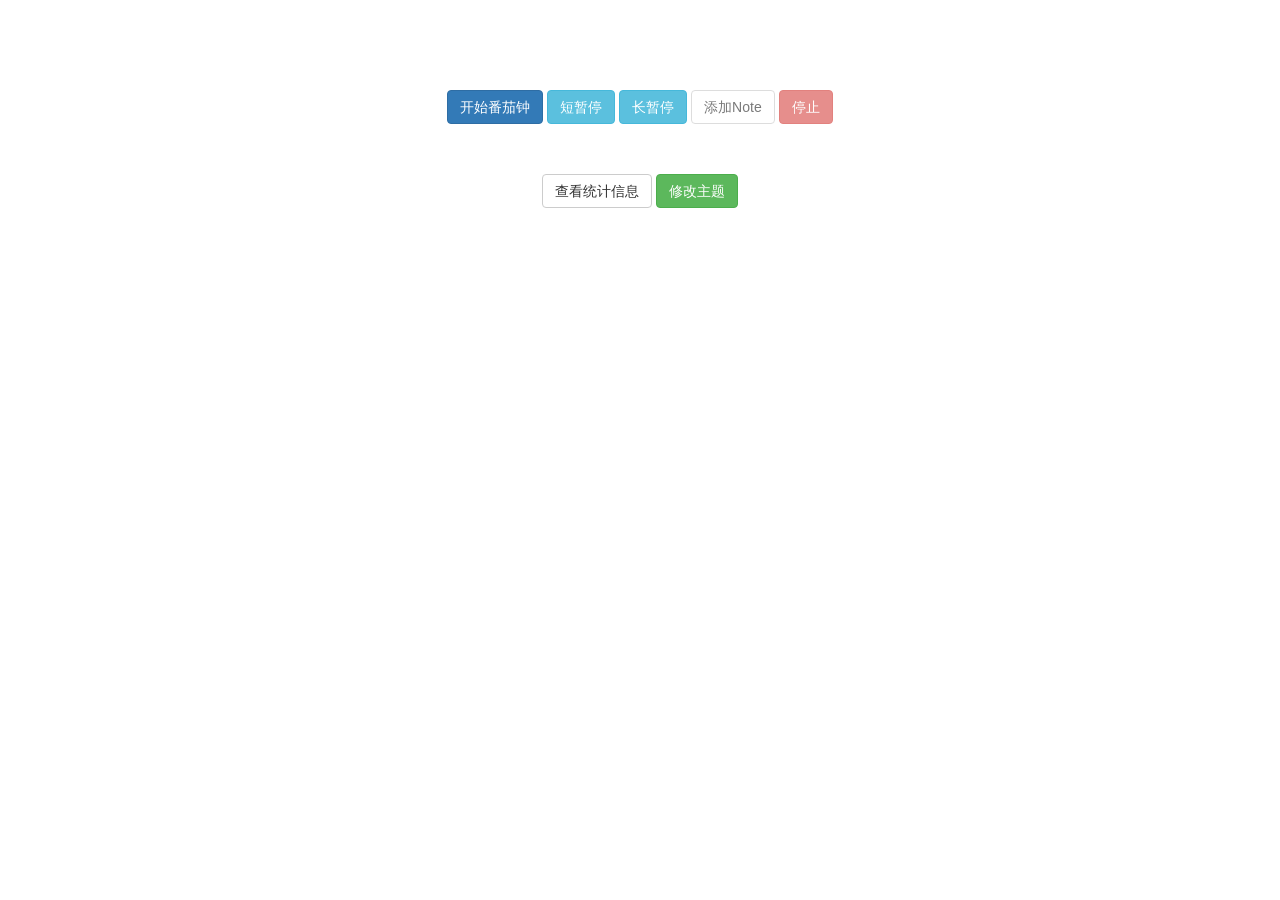
<file: index.html>
<!DOCTYPE html>
<html lang="en" class=" is-copy-enabled">
  <head prefix="og: http://ogp.me/ns# fb: http://ogp.me/ns/fb# object: http://ogp.me/ns/object# article: http://ogp.me/ns/article# profile: http://ogp.me/ns/profile#">
    <meta charset="utf-8">

    <link id="favicon" rel="icon" type="image/png" href="icons/tomato-32.png">

    <title>Pomos</title>

    <link rel="stylesheet" href="stylesheets/bootstrap.min.css">
    <link rel="stylesheet" href="stylesheets/custom.css">

	<meta name="viewport" content="width=device-width,initial-scale=1.0,user-scalable=no">

    <link id="customCss" rel="stylesheet">

    <script type="text/javascript">
      window.onerror = function myErrorHandler(errorMsg, url, lineNumber) {
        alert("Ohhh crap! An error occured!\n\n" + errorMsg + "\n\non file\n" + url + "\n\non line " + lineNumber + "\n\nIf you are interested in fixing this issue go to pomos github page and add an issue with this message. Thanks!");

        return false;
      }
    </script>

    <script type="text/javascript" src="scripts/jquery-2.1.4.min.js"></script>
    <script type="text/javascript" src="scripts/knockout-3.3.0.js"></script>
    <script type="text/javascript" src="scripts/bootstrap.min.js"></script>

    <script type="text/javascript" src="scripts/pomos.js"></script>
    <script type="text/javascript" src="scripts/pomos.storage.js"></script>
    <script type="text/javascript" src="scripts/pomos.uihelper.js"></script>
    <script type="text/javascript" src="scripts/pomos.stats.js"></script>
    <script type="text/javascript" src="scripts/pomos.notify.js"></script>
    <script type="text/javascript" src="scripts/pomos.summary.js"></script>
    <script type="text/javascript" src="scripts/pomos.notes.js"></script>

    <script>
      var version = "0.6.0";
    </script>
    
    <style>
    body,html{ margin:0px;}
    </style>
  </head>

  <body>
    <div id="main">
      <!--
      <nav class="navbar navbar-default" >
        <div class="container-fluid">
        </div>
      </nav>
		-->
		
      <div id="timer" data-bind="text: content"></div>

      <div id="buttons">
          <button class="btn btn-primary" data-bind="click: startPomodoro, enable: !isTicking()">开始番茄钟</button>
          <button class="btn btn-info"      data-bind="click: startShortBreak, enable: !isTicking()">短暂停</button>
          <button class="btn btn-info"      data-bind="click: startLongBreak, enable: !isTicking()" >长暂停</button>
          <button class="btn btn-default" data-bind="click: addNote, enable: isTicking">添加Note</button>
          <button class="btn btn-danger" data-bind="click: stop, enable: isTicking">停止</button>
      </div>
      
      <div id="buttons">
          <button class="btn btn-default"   data-toggle="modal" data-target="#statisticsDialog" onClick="statisticsViewModel.load()">查看统计信息</button>
          <button class="btn btn-success"   data-toggle="modal" data-target="#themesDialog"  onClick="mainViewModel.loadTheme()">修改主题</button>
      </div>
      
      
	<div style="display:none1">
<audio id="buzzer"   src="click.mp3" type="audio/ogg"></audio>    
<audio id="buzzer2" src="bell.mp3"  type="audio/ogg"></audio>    
    </div>
    
    </div>

    <div class="modal fade" id="statisticsDialog" tabindex="-1" role="dialog" aria-labelledby="statisticsLabel" aria-hidden="true">
      <div class="modal-dialog">
        <div class="modal-content">
          <div class="modal-header">
            <button type="button" class="close" data-dismiss="modal" aria-label="Close"><span aria-hidden="true">&times;</span></button>
            <h4 class="modal-title" id="statisticsLabel">统计</h4>
          </div>
          <div class="modal-body">
            <table class="table table-bordered">
              <tr>
                  <th rowspan="2"></th>
                  <th rowspan="2">已开始</th>
                  <th rowspan="2">已完成</th>
                  <th colspan="2">已中断</th>

                  <th rowspan="2">百分比</th>
              </tr>

              <tr>
                <th>外部原因</th>
                <th>内部原因</th>
              </tr>

              <tr>
                  <th>番茄数</th>
                  <td><span data-bind="text: pomosStarted"></span></td>
                  <td><span data-bind="text: pomosFinished"></span></td>
                  <td><span data-bind="text: pomosExternalInterrupted"></span></td>
                  <td><span data-bind="text: pomosInternalInterrupted"></span></td>
                  <td><span data-bind="text: pomosPercent"></span></td>
              </tr>

              <tr>
                  <th>短暂停</th>
                  <td><span data-bind="text: shortStarted"></span></td>
                  <td colspan="4">-</td>
              </tr>

              <tr>
                  <th>长暂停</th>
                  <td><span data-bind="text: longStarted"></span></td>
                  <td colspan="4">-</td>
              </tr>
            </table>
          </div>
          <div class="modal-footer">
            <button type="button" class="btn btn-default" data-dismiss="modal">关闭</button>
          </div>
        </div>
      </div>
    </div>

    
    <div class="modal fade" id="themesDialog" tabindex="-1" role="dialog" aria-labelledby="themesLabel" aria-hidden="true">
      <div class="modal-dialog">
        <div class="modal-content">
          <div class="modal-header">
            <button type="button" class="close" data-dismiss="modal" aria-label="Close"><span aria-hidden="true">&times;</span></button>
            <h4 class="modal-title" id="aboutLabel">主题</h4>
          </div>
          <div class="modal-body">
				<div style="display:none">
            <p>主题路径</p>

            <input class="wide" data-bind="value: theme" type="text"  id="inp_theme" />

            <br />

            <small>空为使用默认主题</small>

            <br />
			</div>
            <ul>
              <li>
                <div>
                  <img src="themes/modern/screenshot.png" alt="modern" />
                  <h4><button type="button" class="btn btn-primary"  onClick="func_theme('modern')">用这个 Modern</button></h4>
                </div>
              </li>

              <li>
                <div>
                  <img src="themes/city/screenshot.png" alt="modern" />
                  <h4><button type="button" class="btn btn-primary"  onClick="func_theme('city')">用这个 City</button></h4>
                </div>
              </li>

              <li>
                <div>
                  <div>来源: <strong><a href="https://www.flickr.com/photos/romainguy/4874188049/">flickr</a></strong></div>
                  <img src="themes/caterpillar/screenshot.png" alt="modern" />
                  <h4><button type="button" class="btn btn-primary"  onClick="func_theme('caterpillar')">用这个 Caterpillar</button></h4>
                </div>
              </li>

              <li>
                <div>
                  <div>来源: <strong><a href="http://www.xyztimes.com/896/download-material-design-wallpapers-hd.html">material design wallpapers</a></strong></div>
                  <img src="themes/material/screenshot.png" alt="modern" />
                  <h4><button type="button" class="btn btn-primary"  onClick="func_theme('material')">用这个 Material</button></h4>
                </div>
              </li>
            </ul>
          </div>
          <div class="modal-footer">
            <!--
            <button type="button" class="btn btn-success" data-dismiss="modal" data-bind="click: saveTheme">保存</button>
            -->
            <button type="button" class="btn btn-primary"  onClick="func_theme('')">不要主题</button>
            <button type="button" class="btn btn-default" data-dismiss="modal">取消</button>
          </div>
        </div>
      </div>
    </div>


    <div class="modal fade" id="summaryDialog" tabindex="-1" role="dialog" aria-labelledby="summaryLabel" aria-hidden="true">
      <div class="modal-dialog">
        <div class="modal-content">
          <div class="modal-header">
            <button type="button" class="close" data-dismiss="modal" aria-label="Close"><span aria-hidden="true">&times;</span></button>
            <h4 class="modal-title" id="summaryLabel">总结</h4>
          </div>
          <div class="modal-body">
            <p>
              看上去你完成了一个番茄钟， 是吗？
            </p>

						<div data-bind="visible: hasNotes">
							<p>这里是你写的一些Note:</p>

							<p data-bind="html: notes"></p>
						</div>

						<hr />

          	<p>这个番茄钟添加的Note：</p>

          </div>
          <div class="modal-footer">
            <button type="button" class="btn btn-default" data-bind="click: onFinished">完成</button>
            <button type="button" class="btn btn-default" data-bind="click: onExternal">外部原因中断</button>
            <button type="button" class="btn btn-default" data-bind="click: onInternal">内部原因中断</button>
            <button type="button" class="btn btn-default" data-bind="click: onCancel">取消了</button>
          </div>
        </div>
      </div>
    </div>

		<div class="modal fade" id="notesDialog" tabindex="-1" role="dialog" aria-labelledby="notesLabel" aria-hidden="true">
			<div class="modal-dialog">
				<div class="modal-content">
					<div class="modal-header">
						<button type="button" class="close" data-dismiss="modal" aria-label="Close"><span aria-hidden="true">&times;</span></button>
						<h4 class="modal-title" id="notesLabel">Notes</h4>
					</div>
					<div class="modal-body">
						<p>
							添加Notes:
						</p>

						<textarea id="notesText" class="form-control" rows="5" data-bind="value: note"></textarea>
					</div>
					<div class="modal-footer">
						<button type="button" class="btn btn-success" data-bind="click: onSave">保存</button>
						<button type="button" class="btn btn-default" data-bind="click: onCancel">取消</button>
					</div>
				</div>
			</div>
		</div>

    <script type="text/javascript">
      ko.applyBindings(mainViewModel, document.getElementById('main'));
      ko.applyBindings(statisticsViewModel, document.getElementById('statisticsDialog'));
      ko.applyBindings(mainViewModel, document.getElementById('themesDialog'));
			ko.applyBindings(summaryViewModel, document.getElementById('summaryDialog'));
			ko.applyBindings(notesViewModel, document.getElementById('notesDialog'));
      mainViewModel.start();
      
      function func_theme(var_theme){
      	var tmp_str = 'themes/'+var_theme+'/style.css';
      	if(var_theme=='') tmp_str='';

      	console.info(tmp_str);
      	$('#customCss').attr('href', tmp_str);
      	$('#inp_theme').val(tmp_str);
      	
      	storage.setSetting('theme', tmp_str);
      	$('#themesDialog').modal('hide');
      
      }
      
    </script>
  </body>
</html>
</file>
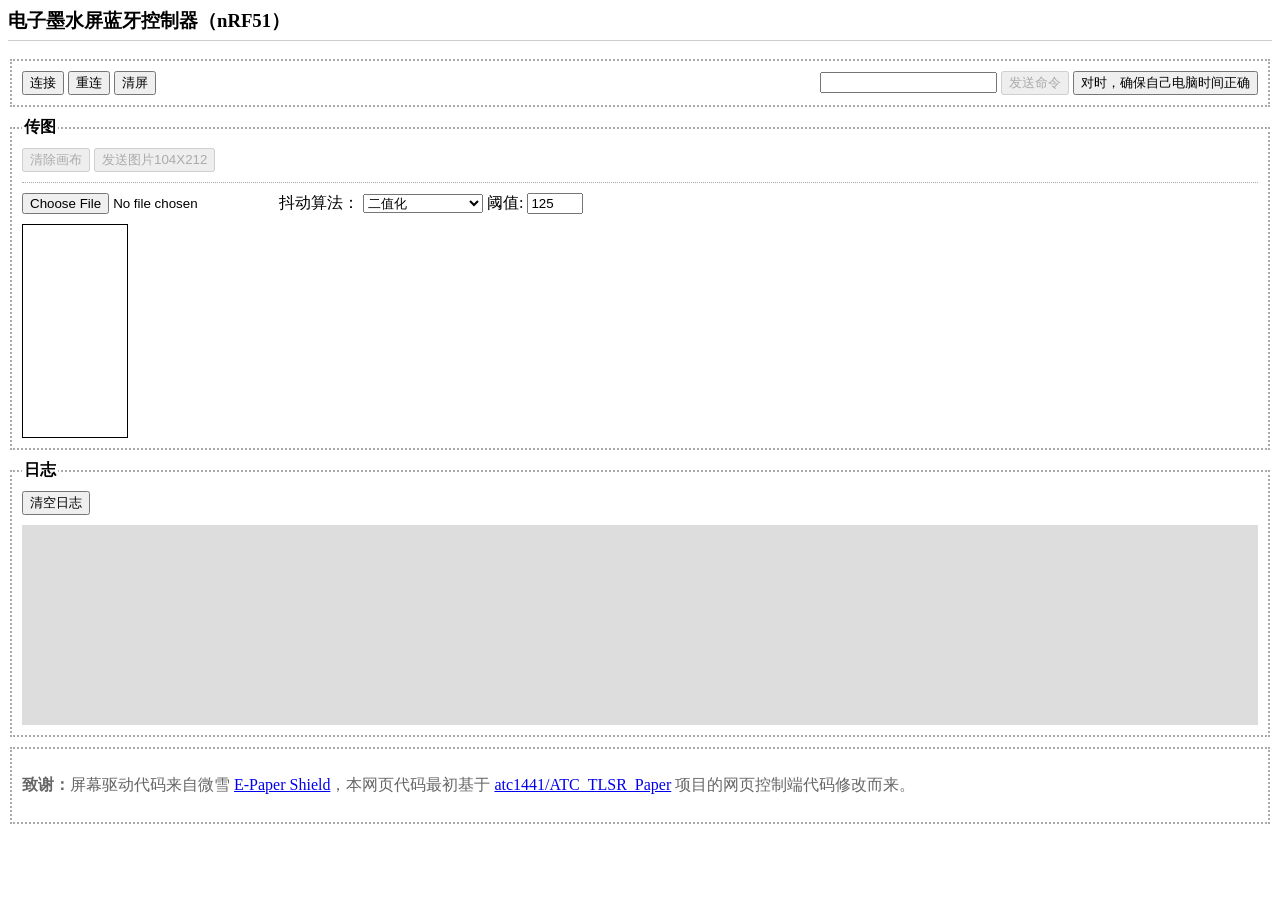
<file: html_archive/index.html>
<html>

<head>
	<title>电子墨水屏蓝牙控制器</title>
  <meta charset="utf-8">
	<meta name="viewport" content="width=device-width, initial-scale=1">  
	<style type="text/css">
		h3 { padding-bottom: .3em; border-bottom: 1px solid #CCC; }
		fieldset { border: 2px dotted #AAA; padding: 10px; margin-bottom: 10px; }
		fieldset legend { font-weight: bold; }
		code { padding: .2em .4em; margin: 0; font-size: 85%; background: #CCC; border-radius: 3px; }

		#toolbar { margin-bottom: 10px; border-bottom: 1px dotted #AAA;}
		#status { margin: 10px 0; }
		#filebox { margin-bottom: 10px; }
		#cmdIMAGE { width: 350px; height: 300px; float: right}
		#log { width: 100%; min-height: 200px; margin-top: 10px; background: #DDD; }
		#canvas-box { margin-top: 10px; }
	</style>
</head>

<body>
	<div class="main">
		<h3>电子墨水屏蓝牙控制器（nRF51）</h3>
		<fieldset>
			<button id="connectbutton" type="button" onclick="preConnect();">连接</button>
			<button type="button" onclick="reConnect();">重连</button>
			<button type="button" onclick="clean();">清屏</button>
				<div style="float: right">
					<input type="text" id="cmdTXT" value="">
					<button id="sendcmdbutton" type="button" onclick="sendcmd(document.getElementById(&quot;cmdTXT&quot;).value);">发送命令</button>
					<button id="AAA" type="button" onclick="aaa();">对时，确保自己电脑时间正确</button>
				</div>
		</fieldset>
    
		<fieldset>
			<legend>传图</legend>
			<div id="toolbar">
				<div style="margin-bottom: 10px;">
					<button id="clearscreenbutton" type="button" onclick="clear_canvas();">清除画布</button>
					<button id="sendimgbutton" type="button" onclick="sendimg(document.getElementById(&quot;cmdIMAGE&quot;).value);">发送图片104X212</button>
					<span id="status"></span>
				</div>
			</div>
			<div id="sendimg">
				<div id="filebox">
					<input type="file" id="image_file" onchange="update_image()" accept=".png,.jpg,.bmp,.webp,.jpeg">
					抖动算法：
					<select id="dithering" title="抖动算法" onchange="update_image()">
						<optgroup label="黑白">
							<option value="none">二值化</option>
							<option value="bayer">bayer</option>
							<option value="floydsteinberg">floydsteinberg</option>
							<option value="Atkinson">Atkinson</option>
						</optgroup>
					</select>
					阈值:
					<input type="number" max="255" min="0" value="125" id="threshold" onchange="update_image()">
				</div>
				<textarea id="cmdIMAGE"  style="display:none"></textarea>
				<canvas id="canvas" width="104" height="212" style="border: black solid 1px;"></canvas>
			</div>
		</fieldset>    

		<fieldset>
			<legend>日志</legend>
			<button type="button" onclick="document.getElementById('log').innerHTML = '';">清空日志</button>
			<div id="log"></div>
		</fieldset>
		<fieldset>
			<p style="color: #666;">
				<strong>致谢：</strong>屏幕驱动代码来自微雪 <a href="https://www.waveshare.net/wiki/E-Paper_Shield" target="_blank">E-Paper Shield</a>，本网页代码最初基于 <a href="https://github.com/atc1441/ATC_TLSR_Paper" target="_blank">atc1441/ATC_TLSR_Paper</a> 项目的网页控制端代码修改而来。
			</p>
		</fieldset>
	</div>
	<script type="text/javascript" src="js/dithering.js"></script>
	<script type="text/javascript" src="js/main.js"></script>
	<script type="text/javascript">
  function aaa(){
    const timestampSec = Math.floor(new Date().getTime() / 1000);
    console.log(timestampSec); // 输出示例：1740985200
    document.getElementById('cmdTXT').value = '01' + timestampSec;
    
    document.getElementById('sendcmdbutton').click();
  }
  
  function clean(){
    document.getElementById('cmdTXT').value = '06';
    document.getElementById('sendcmdbutton').click();
  }
  </script>

</body>

</html>
</file>
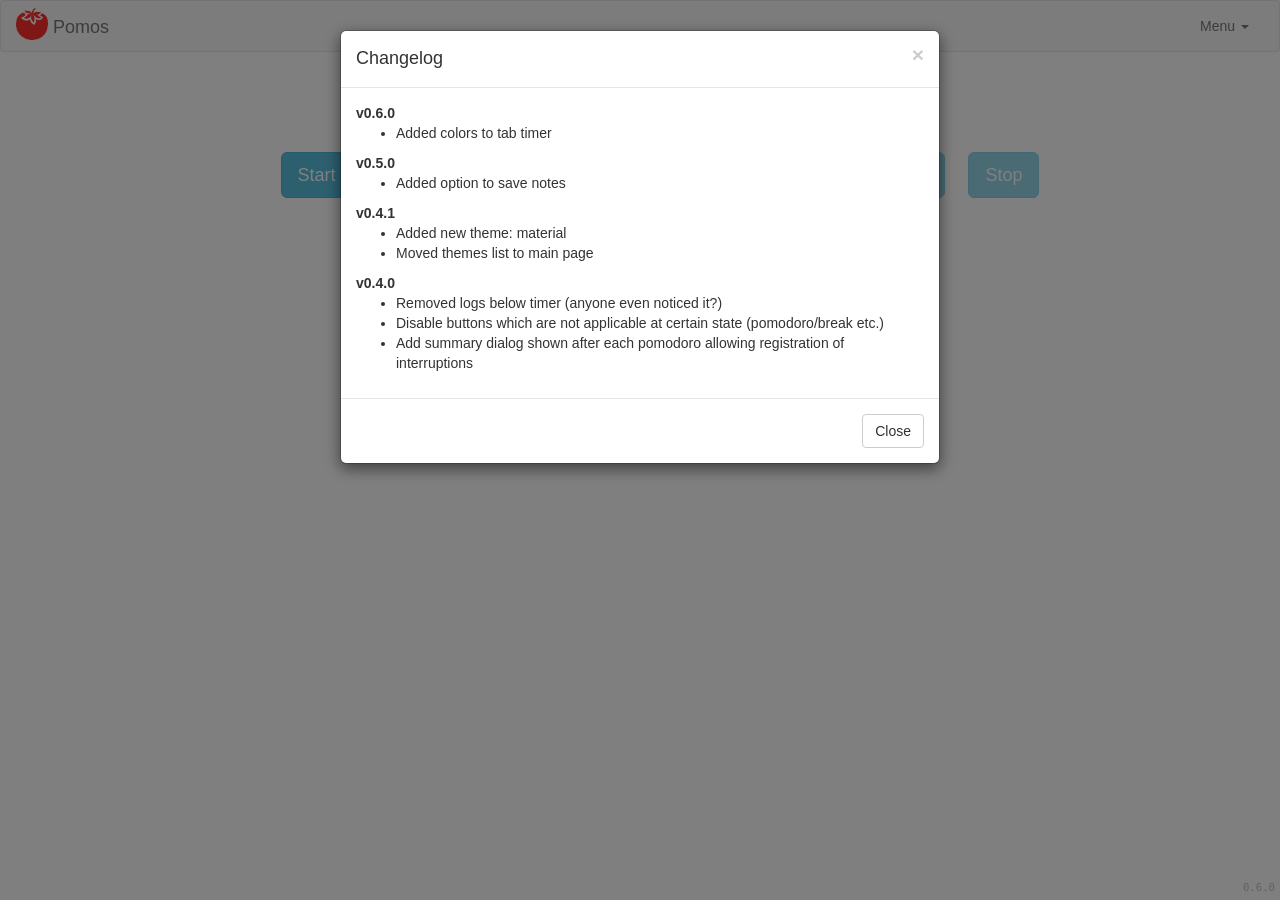
<file: 0.html>
<!DOCTYPE html>
<html lang="en" class=" is-copy-enabled">
  <head prefix="og: http://ogp.me/ns# fb: http://ogp.me/ns/fb# object: http://ogp.me/ns/object# article: http://ogp.me/ns/article# profile: http://ogp.me/ns/profile#">
    <meta charset="utf-8">

    <link id="favicon" rel="icon" type="image/png" href="icons/tomato-32.png">

    <title>Pomos</title>

    <link href='https://fonts.googleapis.com/css?family=Cuprum' rel='stylesheet' type='text/css'>
    <link rel="stylesheet" href="stylesheets/bootstrap.min.css">
    <link rel="stylesheet" href="stylesheets/custom.css">

    <link id="customCss" rel="stylesheet">

    <script type="text/javascript">
      window.onerror = function myErrorHandler(errorMsg, url, lineNumber) {
        alert("Ohhh crap! An error occured!\n\n" + errorMsg + "\n\non file\n" + url + "\n\non line " + lineNumber + "\n\nIf you are interested in fixing this issue go to pomos github page and add an issue with this message. Thanks!");

        return false;
      }
    </script>

    <script type="text/javascript" src="scripts/jquery-2.1.4.min.js"></script>
    <script type="text/javascript" src="scripts/knockout-3.3.0.js"></script>
    <script type="text/javascript" src="scripts/bootstrap.min.js"></script>

    <script type="text/javascript" src="scripts/pomos.js"></script>
    <script type="text/javascript" src="scripts/pomos.storage.js"></script>
    <script type="text/javascript" src="scripts/pomos.uihelper.js"></script>
    <script type="text/javascript" src="scripts/pomos.stats.js"></script>
    <script type="text/javascript" src="scripts/pomos.notify.js"></script>
    <script type="text/javascript" src="scripts/pomos.summary.js"></script>
    <script type="text/javascript" src="scripts/pomos.notes.js"></script>

    <script>
      var version = "0.6.0";
      var runGa = true;

      if (runGa) {
        (function(i,s,o,g,r,a,m){i['GoogleAnalyticsObject']=r;i[r]=i[r]||function(){
        (i[r].q=i[r].q||[]).push(arguments)},i[r].l=1*new Date();a=s.createElement(o),
        m=s.getElementsByTagName(o)[0];a.async=1;a.src=g;m.parentNode.insertBefore(a,m)
        })(window,document,'script','//www.google-analytics.com/analytics.js','ga');

        ga('create', 'UA-63829470-1', 'auto');
        ga('send', 'pageview');
      }

    </script>
  </head>

  <body>
    <div id="main">
      <nav class="navbar navbar-default">
        <div class="container-fluid">
          <!-- Brand and toggle get grouped for better mobile display -->
          <div class="navbar-header">
            <button type="button" class="navbar-toggle collapsed" data-toggle="collapse" data-target="#bs-example-navbar-collapse-1">
              <span class="sr-only">Toggle navigation</span>
              <span class="icon-bar"></span>
              <span class="icon-bar"></span>
              <span class="icon-bar"></span>
            </button>
            <a class="navbar-brand" href="#">
              <img src="icons/tomato-32.png" alt="pomos" />
              Pomos
            </a>
          </div>

          <div class="collapse navbar-collapse" id="bs-example-navbar-collapse-1">
            <ul class="nav navbar-nav navbar-right">
              <li class="dropdown">
                <a href="#" class="dropdown-toggle" data-toggle="dropdown" role="button" aria-expanded="false">Menu <span class="caret"></span></a>

                <ul class="dropdown-menu" role="menu">
                  <li><a href="#" data-toggle="modal" data-target="#statisticsDialog" onClick="statisticsViewModel.load()">Statistics</a></li>
                  <li><a href="#" data-toggle="modal" data-target="#themesDialog" onClick="mainViewModel.loadTheme()">Themes</a></li>

                  <li class="divider"></li>
                  <li><a href="https://github.com/pomos/pomos.github.io/issues" target="_blank">Issues</a></li>
                  <li><a href="#" data-toggle="modal" data-target="#changelogDialog">Changelog</a></li>
                  <li><a href="#" data-toggle="modal" data-target="#aboutDialog">About</a></li>
                </ul>
              </li>
            </ul>
          </div>
        </div>
      </nav>

      <div id="timer" data-bind="text: content"></div>

      <div id="buttons">
        <ul>
          <li><button class="btn btn-info btn-lg" data-bind="click: startPomodoro, enable: !isTicking()">Start pomodoro</button></li>
          <li><button class="btn btn-info btn-lg" data-bind="click: startShortBreak, enable: !isTicking()">Start short break</button></li>
          <li><button class="btn btn-info btn-lg" data-bind="click: startLongBreak, enable: !isTicking()">Start long break</button></li>
          <li><button class="btn btn-info btn-lg" data-bind="click: addNote, enable: isTicking">Add note</button></li>
          <li><button class="btn btn-info btn-lg" data-bind="click: stop, enable: isTicking">Stop</button></li>
        </ul>
      </div>
    </div>

    <div class="modal fade" id="statisticsDialog" tabindex="-1" role="dialog" aria-labelledby="statisticsLabel" aria-hidden="true">
      <div class="modal-dialog">
        <div class="modal-content">
          <div class="modal-header">
            <button type="button" class="close" data-dismiss="modal" aria-label="Close"><span aria-hidden="true">&times;</span></button>
            <h4 class="modal-title" id="statisticsLabel">Statistics</h4>
          </div>
          <div class="modal-body">
            <table class="table table-bordered">
              <tr>
                  <th rowspan="2"></th>
                  <th rowspan="2">Started</th>
                  <th rowspan="2">Finished</th>
                  <th colspan="2">Interrupted</th>

                  <th rowspan="2">Percent</th>
              </tr>

              <tr>
                <th>externally</th>
                <th>internally</th>
              </tr>

              <tr>
                  <th>Pomos</th>
                  <td><span data-bind="text: pomosStarted"></span></td>
                  <td><span data-bind="text: pomosFinished"></span></td>
                  <td><span data-bind="text: pomosExternalInterrupted"></span></td>
                  <td><span data-bind="text: pomosInternalInterrupted"></span></td>
                  <td><span data-bind="text: pomosPercent"></span></td>
              </tr>

              <tr>
                  <th>Short</th>
                  <td><span data-bind="text: shortStarted"></span></td>
                  <td colspan="4">-</td>
              </tr>

              <tr>
                  <th>Long</th>
                  <td><span data-bind="text: longStarted"></span></td>
                  <td colspan="4">-</td>
              </tr>
            </table>
          </div>
          <div class="modal-footer">
            <button type="button" class="btn btn-default" data-dismiss="modal">Close</button>
          </div>
        </div>
      </div>
    </div>

    <div class="modal fade" id="aboutDialog" tabindex="-1" role="dialog" aria-labelledby="aboutLabel" aria-hidden="true">
      <div class="modal-dialog">
        <div class="modal-content">
          <div class="modal-header">
            <button type="button" class="close" data-dismiss="modal" aria-label="Close"><span aria-hidden="true">&times;</span></button>
            <h4 class="modal-title" id="aboutLabel">About</h4>
          </div>
          <div class="modal-body">
            <div style="text-align:center">

              <p style="font-family: 'Helvetica Neue',Helvetica,Arial,sans-serif; font-size: 15pt; line-height: 1.42857143;
  color: #333;"> <img src="icons/tomato-48.png" style="margin-top: -9px; margin-right: 5px;" alt="pomos" /> <span>Pomos</span></p>
              <p class="version"></p>
              <p>by <a href="https://github.com/yaras" target="_blank">yaras</a></p>

              <a href="https://twitter.com/pomos_io" class="twitter-follow-button" data-show-count="false">Follow @pomos_io</a>
        <script>!function(d,s,id){var js,fjs=d.getElementsByTagName(s)[0],p=/^http:/.test(d.location)?'http':'https';if(!d.getElementById(id)){js=d.createElement(s);js.id=id;js.src=p+'://platform.twitter.com/widgets.js';fjs.parentNode.insertBefore(js,fjs);}}(document, 'script', 'twitter-wjs');</script>
            </div>

            <p style="margin-top: 10px;"><strong>Pomos</strong> is a webapp for being productive. It is based on <a href="http://pomodorotechnique.com/">Pomodoro</a> technique. It is free and open source. If you have found a bug or want to request a new feature feel free and go to <strong>Pomos</strong> <a href="https://github.com/pomos/pomos.github.io">github page</a>. </p>

            <p style="margin-top: 20px;">
              <strong>Disclaimer</strong>
            </p>

            <p><strong>Pomos</strong> is in its early stage of development so it may be unstable or even stop working. Although I give my best to keep <strong>Pomos</strong> working and its data safe, I cannot guarantee something won't break from version to version.</p>

            <p style="margin-top: 10px;">
              <strong>Cookies</strong>
            </p>

            <p><strong>Pomos</strong> uses Google Analytics to gather statistics and it may store cookies on your machine. In some countries when a page stores a cookie on your machine it must be told, so I'm doing it. <a href="http://www.allaboutcookies.org/" target="_blank">Read more</a>.</p>
          </div>
          <div class="modal-footer">
            <button type="button" class="btn btn-default" data-dismiss="modal">Close</button>
          </div>
        </div>
      </div>
    </div>

    <div class="modal fade" id="themesDialog" tabindex="-1" role="dialog" aria-labelledby="themesLabel" aria-hidden="true">
      <div class="modal-dialog">
        <div class="modal-content">
          <div class="modal-header">
            <button type="button" class="close" data-dismiss="modal" aria-label="Close"><span aria-hidden="true">&times;</span></button>
            <h4 class="modal-title" id="aboutLabel">Themes</h4>
          </div>
          <div class="modal-body">

            <p>Theme path</p>

            <input class="wide" data-bind="value: theme" type="text" />

            <br />

            <small>Leave blank to use default theme</small>

            <br />

            <ul>
              <li>
                <div>
                  <h4>Modern</h4>

                  <div>Path: <strong>themes/modern/style.css</strong></div>

                  <br />

                  <img src="themes/modern/screenshot.png" alt="modern" />
                </div>
              </li>

              <li>
                <div>
                  <h4>City</h4>

                  <div>Path: <strong>themes/city/style.css</strong></div>

                  <br />

                  <img src="themes/city/screenshot.png" alt="modern" />
                </div>
              </li>

              <li>
                <div>
                  <h4>Caterpillar</h4>

                  <div>Path: <strong>themes/caterpillar/style.css</strong></div>
                  <div>Source: <strong><a href="https://www.flickr.com/photos/romainguy/4874188049/">flickr</a></strong></div>

                  <br />

                  <img src="themes/caterpillar/screenshot.png" alt="modern" />
                </div>
              </li>

              <li>
                <div>
                  <h4>Material</h4>

                  <div>Path: <strong>themes/material/style.css</strong></div>
                  <div>Source: <strong><a href="http://www.xyztimes.com/896/download-material-design-wallpapers-hd.html">material design wallpapers</a></strong></div>

                  <br />

                  <img src="themes/material/screenshot.png" alt="modern" />
                </div>
              </li>
            </ul>
          </div>
          <div class="modal-footer">
            <button type="button" class="btn btn-default" data-dismiss="modal" data-bind="click: saveTheme">Save</button>
            <button type="button" class="btn btn-default" data-dismiss="modal">Cancel</button>
          </div>
        </div>
      </div>
    </div>

    <div class="modal fade" id="changelogDialog" tabindex="-1" role="dialog" aria-labelledby="changelogLabel" aria-hidden="true">
      <div class="modal-dialog">
        <div class="modal-content">
          <div class="modal-header">
            <button type="button" class="close" data-dismiss="modal" aria-label="Close"><span aria-hidden="true">&times;</span></button>
            <h4 class="modal-title" id="aboutLabel">Changelog</h4>
          </div>
          <div class="modal-body">

            <strong>v0.6.0</strong>

            <ul>
              <li>Added colors to tab timer</li>
            </ul>

            <strong>v0.5.0</strong>

            <ul>
              <li>Added option to save notes</li>
            </ul>

            <strong>v0.4.1</strong>

            <ul>
              <li>Added new theme: material</li>
              <li>Moved themes list to main page</li>
            </ul>

            <strong>v0.4.0</strong>

            <ul>
              <li>Removed logs below timer (anyone even noticed it?)</li>
              <li>Disable buttons which are not applicable at certain state (pomodoro/break etc.)</li>
              <li>Add summary dialog shown after each pomodoro allowing registration of interruptions</li>
            </ul>
          </div>
          <div class="modal-footer">
            <button type="button" class="btn btn-default" data-dismiss="modal">Close</button>
          </div>
        </div>
      </div>
    </div>

    <div class="modal fade" id="summaryDialog" tabindex="-1" role="dialog" aria-labelledby="summaryLabel" aria-hidden="true">
      <div class="modal-dialog">
        <div class="modal-content">
          <div class="modal-header">
            <button type="button" class="close" data-dismiss="modal" aria-label="Close"><span aria-hidden="true">&times;</span></button>
            <h4 class="modal-title" id="summaryLabel">Summary</h4>
          </div>
          <div class="modal-body">
            <p>
              Hey it seems you have finished a pomodoro, haven't you?
            </p>

						<div data-bind="visible: hasNotes">
							<p>Also ... you saved some notes during last pomodoro:</p>

							<p data-bind="html: notes"></p>
						</div>

						<hr />

          	<p>The pomodoro should be marked as:</p>

          </div>
          <div class="modal-footer">
            <button type="button" class="btn btn-default" data-bind="click: onFinished">Finished</button>
            <button type="button" class="btn btn-default" data-bind="click: onExternal">Externally interrupted</button>
            <button type="button" class="btn btn-default" data-bind="click: onInternal">Internally interrupted</button>
            <button type="button" class="btn btn-default" data-bind="click: onCancel">Cancelled</button>
          </div>
        </div>
      </div>
    </div>

		<div class="modal fade" id="notesDialog" tabindex="-1" role="dialog" aria-labelledby="notesLabel" aria-hidden="true">
			<div class="modal-dialog">
				<div class="modal-content">
					<div class="modal-header">
						<button type="button" class="close" data-dismiss="modal" aria-label="Close"><span aria-hidden="true">&times;</span></button>
						<h4 class="modal-title" id="notesLabel">Notes</h4>
					</div>
					<div class="modal-body">
						<p>
							Add notes:
						</p>

						<textarea id="notesText" class="form-control" rows="5" data-bind="value: note"></textarea>
					</div>
					<div class="modal-footer">
						<button type="button" class="btn btn-default" data-bind="click: onSave">Save</button>
						<button type="button" class="btn btn-default" data-bind="click: onCancel">Cancel</button>
					</div>
				</div>
			</div>
		</div>

    <div id="footer">
      <div class="version"></div>
    </div>

    <script type="text/javascript">
      ko.applyBindings(mainViewModel, document.getElementById('main'));
      ko.applyBindings(statisticsViewModel, document.getElementById('statisticsDialog'));
      ko.applyBindings(mainViewModel, document.getElementById('themesDialog'));
			ko.applyBindings(summaryViewModel, document.getElementById('summaryDialog'));
			ko.applyBindings(notesViewModel, document.getElementById('notesDialog'));

      $('.version').text(version);

      mainViewModel.start();
    </script>
  </body>
</html>
</file>
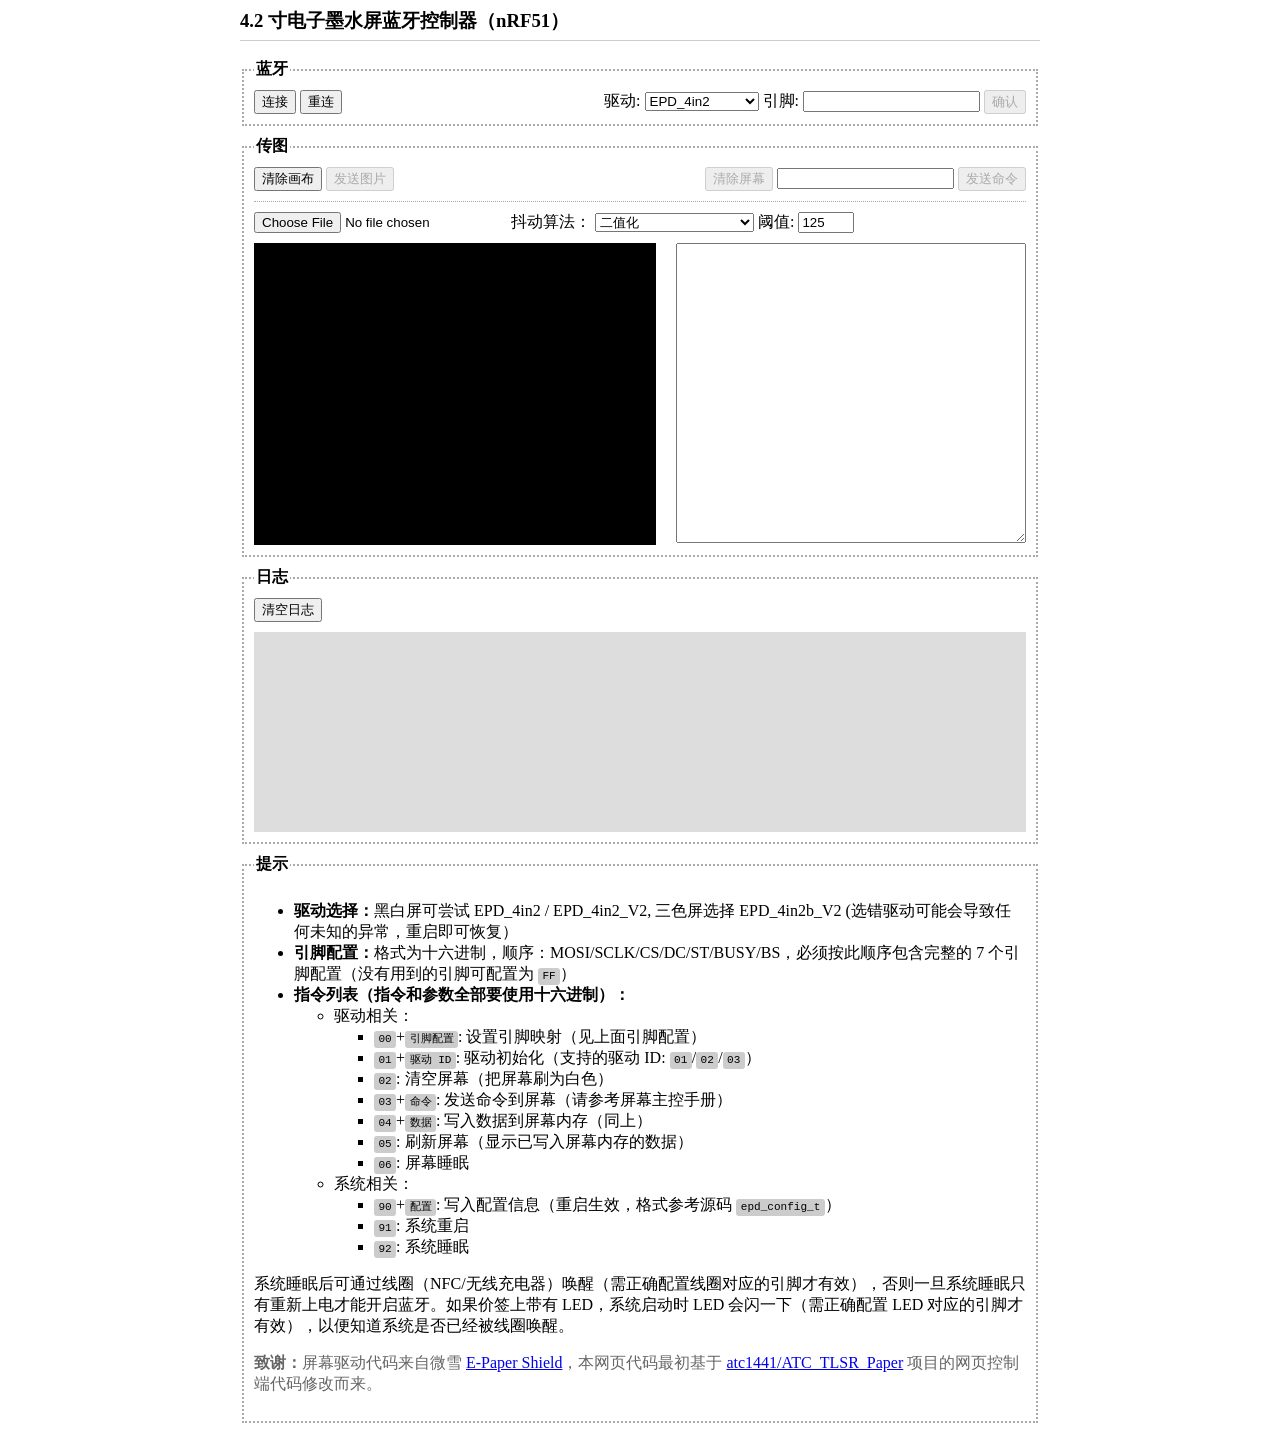
<file: html_archive/index - 副本.html>
<html>

<head>
	<title>4.2 寸电子墨水屏蓝牙控制器</title>
	<style type="text/css">
		.main { width: 800px; margin: 0 auto;}
		h3 { padding-bottom: .3em; border-bottom: 1px solid #CCC; }
		fieldset { border: 2px dotted #AAA; padding: 10px; margin-bottom: 10px; }
		fieldset legend { font-weight: bold; }
		code { padding: .2em .4em; margin: 0; font-size: 85%; background: #CCC; border-radius: 3px; }

		#toolbar { margin-bottom: 10px; border-bottom: 1px dotted #AAA;}
		#status { margin: 10px 0; }
		#filebox { margin-bottom: 10px; }
		#cmdIMAGE { width: 350px; height: 300px; float: right}
		#log { width: 100%; min-height: 200px; margin-top: 10px; background: #DDD; }
		#canvas-box { margin-top: 10px; }
	</style>
</head>

<body>
	<div class="main">
		<h3>4.2 寸电子墨水屏蓝牙控制器（nRF51）</h3>
		<fieldset>
			<legend>蓝牙</legend>
			<div style="float: right;">
				驱动:
				<select id="epddriver">
					<option value="01">EPD_4in2</option>
					<option value="02">EPD_4in2_V2</option>
					<option value="03">EPD_4in2b_V2</option>
				</select>
				引脚:
				<input id="epdpins" type="text" value="">
				<button id="setDriverbutton" type="button" onclick="setDriver();">确认</button>
			</div>
			<button id="connectbutton" type="button" onclick="preConnect();">连接</button>
			<button type="button" onclick="reConnect();">重连</button>
		</fieldset>

		<fieldset>
			<legend>传图</legend>
			<div id="toolbar">
				<div style="float: right">
					<button id="clearscreenbutton" type="button" onclick="clearscreen();">清除屏幕</button>
					<input type="text" id="cmdTXT" value="">
					<button id="sendcmdbutton" type="button" onclick="sendcmd(document.getElementById(&quot;cmdTXT&quot;).value);">发送命令</button>
				</div>
				<div style="margin-bottom: 10px;">
					<button id="clearscreenbutton" type="button" onclick="clear_canvas();">清除画布</button>
					<button id="sendimgbutton" type="button" onclick="sendimg(document.getElementById(&quot;cmdIMAGE&quot;).value);">发送图片</button>
					<span id="status"></span>
				</div>
			</div>
			<div id="sendimg">
				<div id="filebox">
					<input type="file" id="image_file" onchange="update_image()" accept=".png,.jpg,.bmp,.webp,.jpeg">
					抖动算法：
					<select id="dithering" title="抖动算法" onchange="update_image()">
						<optgroup label="黑白">
							<option value="none">二值化</option>
							<option value="bayer">bayer</option>
							<option value="floydsteinberg">floydsteinberg</option>
							<option value="Atkinson">Atkinson</option>
						</optgroup>
						<optgroup label="黑白红多色">
							<option value="bwr_floydsteinberg">黑白红floydsteinberg</option>
							<option value="bwr_Atkinson">黑白红Atkinson</option>
						</optgroup>
					</select>
					阈值:
					<input type="number" max="255" min="0" value="125" id="threshold" onchange="update_image()">
				</div>
				<textarea id="cmdIMAGE"></textarea>
				<canvas id="canvas" width="400" height="300" style="border: black solid 1px;"></canvas>
			</div>
		</fieldset>

		<fieldset>
			<legend>日志</legend>
			<button type="button" onclick="document.getElementById('log').innerHTML = '';">清空日志</button>
			<div id="log"></div>
		</fieldset>
		<fieldset>
			<legend>提示</legend>
			<ul>
				<li><b>驱动选择：</b>黑白屏可尝试 EPD_4in2 / EPD_4in2_V2, 三色屏选择 EPD_4in2b_V2 (选错驱动可能会导致任何未知的异常，重启即可恢复）</li>
				<li><b>引脚配置：</b>格式为十六进制，顺序：MOSI/SCLK/CS/DC/ST/BUSY/BS，必须按此顺序包含完整的 7 个引脚配置（没有用到的引脚可配置为 <code>FF</code>）</li>
				<li>
					<b>指令列表（指令和参数全部要使用十六进制）：</b>
					<ul>
						<li>驱动相关：
							<ul>
								<li><code>00</code>+<code>引脚配置</code>: 设置引脚映射（见上面引脚配置）</li>
								<li><code>01</code>+<code>驱动 ID</code>: 驱动初始化（支持的驱动 ID: <code>01</code>/<code>02</code>/<code>03</code>）</li>
								<li><code>02</code>: 清空屏幕（把屏幕刷为白色）</li>
								<li><code>03</code>+<code>命令</code>: 发送命令到屏幕（请参考屏幕主控手册）</li>
								<li><code>04</code>+<code>数据</code>: 写入数据到屏幕内存（同上）</li>
								<li><code>05</code>: 刷新屏幕（显示已写入屏幕内存的数据）</li>
								<li><code>06</code>: 屏幕睡眠</li>
							</ul>
						</li>
						<li>系统相关：
							<ul>
								<li><code>90</code>+<code>配置</code>: 写入配置信息（重启生效，格式参考源码 <code>epd_config_t</code>）</li>
								<li><code>91</code>: 系统重启</li>
								<li><code>92</code>: 系统睡眠</li>
							</ul>
						</li>
					</ul>
				</li>
			</ul>
			<p>
				系统睡眠后可通过线圈（NFC/无线充电器）唤醒（需正确配置线圈对应的引脚才有效），否则一旦系统睡眠只有重新上电才能开启蓝牙。如果价签上带有 LED，系统启动时 LED 会闪一下（需正确配置 LED 对应的引脚才有效），以便知道系统是否已经被线圈唤醒。
			</p>
			<p style="color: #666;">
				<strong>致谢：</strong>屏幕驱动代码来自微雪 <a href="https://www.waveshare.net/wiki/E-Paper_Shield" target="_blank">E-Paper Shield</a>，本网页代码最初基于 <a href="https://github.com/atc1441/ATC_TLSR_Paper" target="_blank">atc1441/ATC_TLSR_Paper</a> 项目的网页控制端代码修改而来。
			</p>
		</fieldset>
	</div>
	<script type="text/javascript" src="js/dithering.js"></script>
	<script type="text/javascript" src="js/main.js"></script>
</body>

</html>
</file>
<file: stylesheets/custom.css>
html {
  background: -moz-linear-gradient(top,  rgba(255,255,255,1) 0%, rgba(255,255,255,0) 100%); /* FF3.6+ */
  background: -webkit-gradient(linear, left top, left bottom, color-stop(0%,rgba(255,255,255,1)), color-stop(100%,rgba(255,255,255,0))); /* Chrome,Safari4+ */
  background: -webkit-linear-gradient(top,  rgba(255,255,255,1) 0%,rgba(255,255,255,0) 100%); /* Chrome10+,Safari5.1+ */
  background: -o-linear-gradient(top,  rgba(255,255,255,1) 0%,rgba(255,255,255,0) 100%); /* Opera 11.10+ */
  background: -ms-linear-gradient(top,  rgba(255,255,255,1) 0%,rgba(255,255,255,0) 100%); /* IE10+ */
  background: linear-gradient(to bottom,  rgba(255,255,255,1) 0%,rgba(255,255,255,0) 100%); /* W3C */
  filter: progid:DXImageTransform.Microsoft.gradient( startColorstr='#ffffff', endColorstr='#00ffffff',GradientType=0 ); /* IE6-9 */

  height: 100%;
}

#menu {
  background-color: #31b0d5;
  border-color: #269abc;

  height: 38px;
  vertical-align: middle;
  font-family: 'Cuprum', sans-serif;
}

#menu div {
  font-size: 19pt;
  margin-left: 10px;
  color: white;
}

#timer {
  margin-top: 20px;
  text-align: center;
  font-size: 100pt;
  font-weight: bold;
  height: 20px;
  padding: 10px;
}

#buttons li {
  display: inline-block;
  margin: 10px;
}

#buttons ul {
  list-style: none;
}

#buttons {
  text-align: center;
  margin-top: 50px;
  margin-bottom: 50px;
}

#footer {
  text-align: right;
  position: absolute;
  bottom: 5px;
  width: 100%;
  right: 5px;
  color: silver;
  font-family: monospace;
}

.version {
  font-size: 8pt;
}

#logs {
  margin-top: 30px;
}

#statisticsDialog td {
  text-align: center;
}

.wide {
  width: 100%;
}

.navbar-brand>img {
  display: inline-block;
  margin-top: -8px;
}

th {
  text-align: center;
}
</file>
